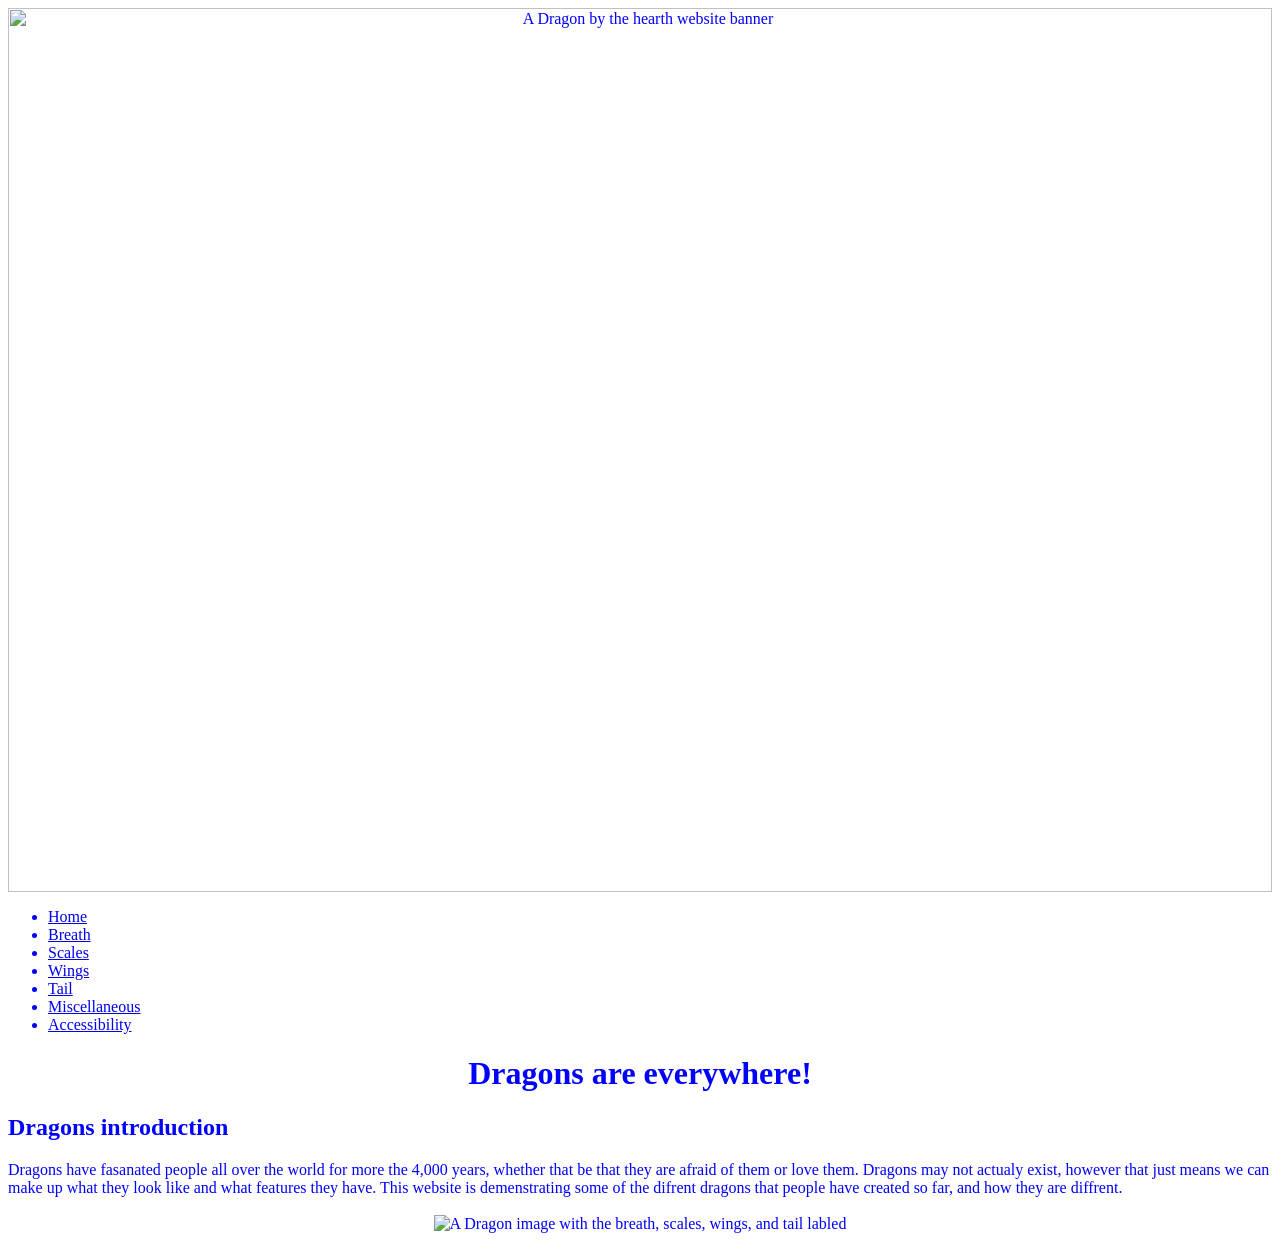
<file: index.html>
<html lang = "en">
  <head>
    <title>Website Project</title>
    <link rel="stylesheet" href="stylessheet.css">
    <div align="center">
      <img scr="./images/DragonsHome.png" 
           alt="A Dragon by the hearth website banner" 
           style="width: 100%; height: auto;">
    </div>
    <nav class="navbar">
      <ul class="nav-links">
        <li><a href="index.html">Home</a></li>
        <li><a href="breath.html">Breath</a></li>
        <li><a href="scales.html">Scales</a></li>
        <li><a href="wings.html">Wings</a></li>
        <li><a href="tail.html">Tail</a></li>
        <li><a href="miscellaneous.html">Miscellaneous</a></li>
        <li><a href="accessibility.html">Accessibility</a></li>
      </ul>
    </nav>
  </head>
  <body>
    <div align="center">
      <h1>Dragons are everywhere! </h1>
    </div>
    <h2>Dragons introduction </h2>
    <p1>Dragons have fasanated people all over the world for more the 4,000 years, whether that be that they are afraid of them or love them. Dragons may not actualy exist, however that just means we can make up what they look like and what features they have. This website is demenstrating some of the difrent dragons that people have created so far, and how they are diffrent.</p1>
    <br>
    <br>
    <div align="center">
      <img scr="images/LabeledDragon.png" alt="A Dragon image with the breath, scales, wings, and tail labled">
    </div>
  </body>

</html>
</file>
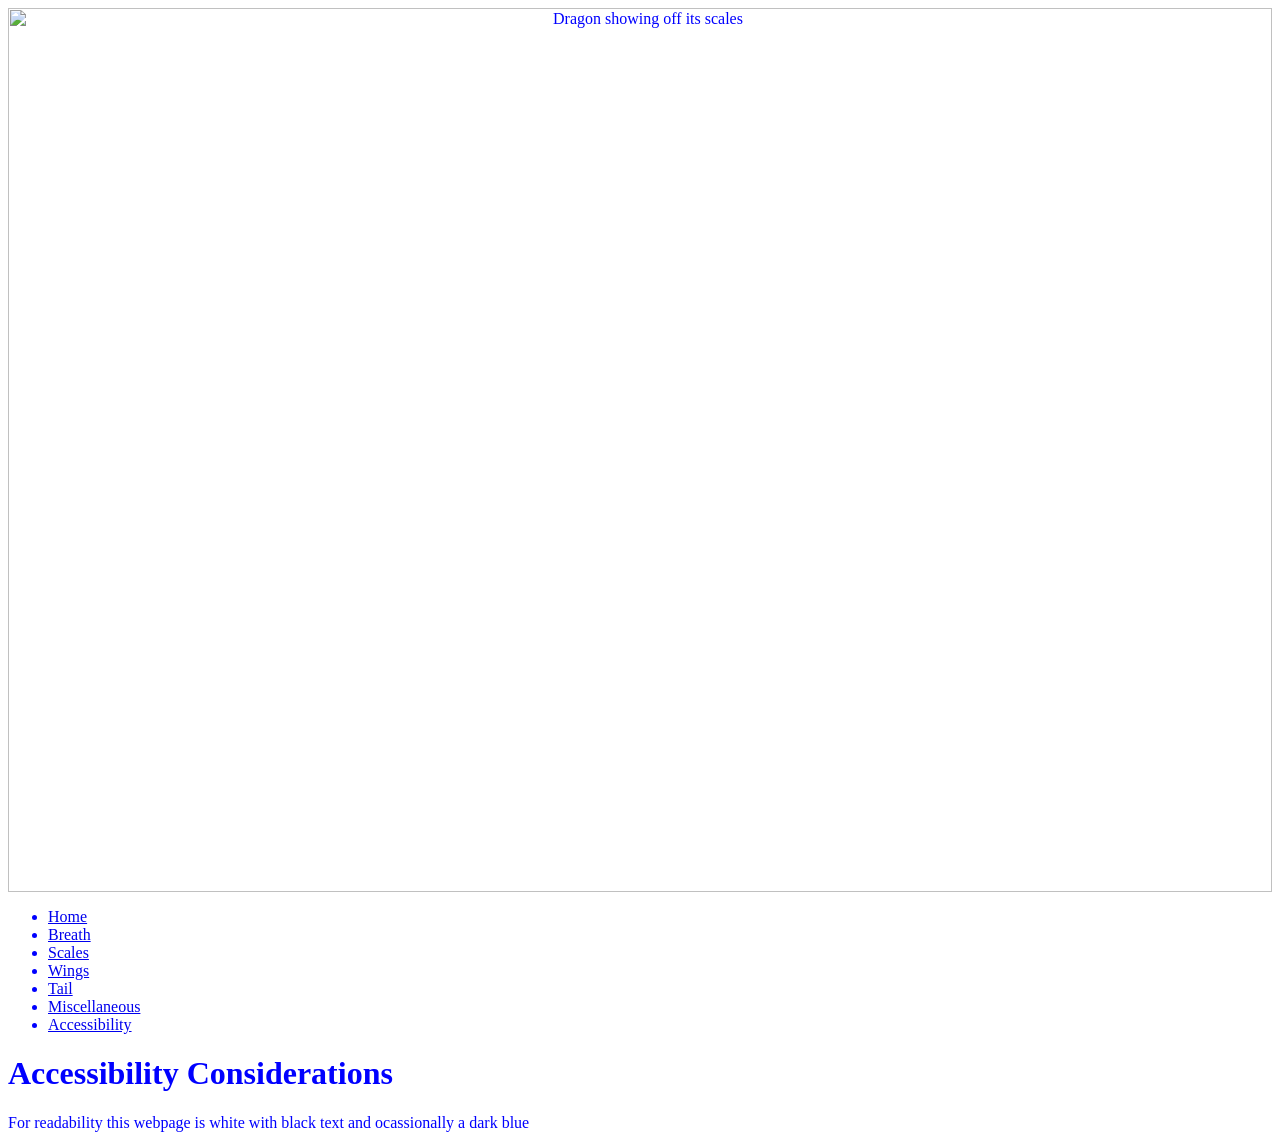
<file: accessibility.html>
<html lang = "en">
  <head>
    <title>Website Project</title>
    <link rel="stylesheet" href="stylessheet.css">
    <div align="center">
      <img scr="DragonsScales.png" alt="Dragon showing off its scales" style="width: 100%; height: auto;">
    </div>
    <nav class="navbar">
      <ul class="nav-links">
        <li><a href="index.html">Home</a></li>
        <li><a href="breath.html">Breath</a></li>
        <li><a href="scales.html">Scales</a></li>
        <li><a href="wings.html">Wings</a></li>
        <li><a href="tail.html">Tail</a></li>
        <li><a href="miscellaneous.html">Miscellaneous</a></li>
        <li><a href="accessibility.html">Accessibility</a></li>
      </ul>
    </nav>
    <style>
      h1 {color:blue;}
    </style>
    </style>
  </head>
  <body>
    <h1>Accessibility Considerations </h1>
    <p>For readability this webpage is white with black text and ocassionally a dark blue</p>
  </body>
</html>
</file>
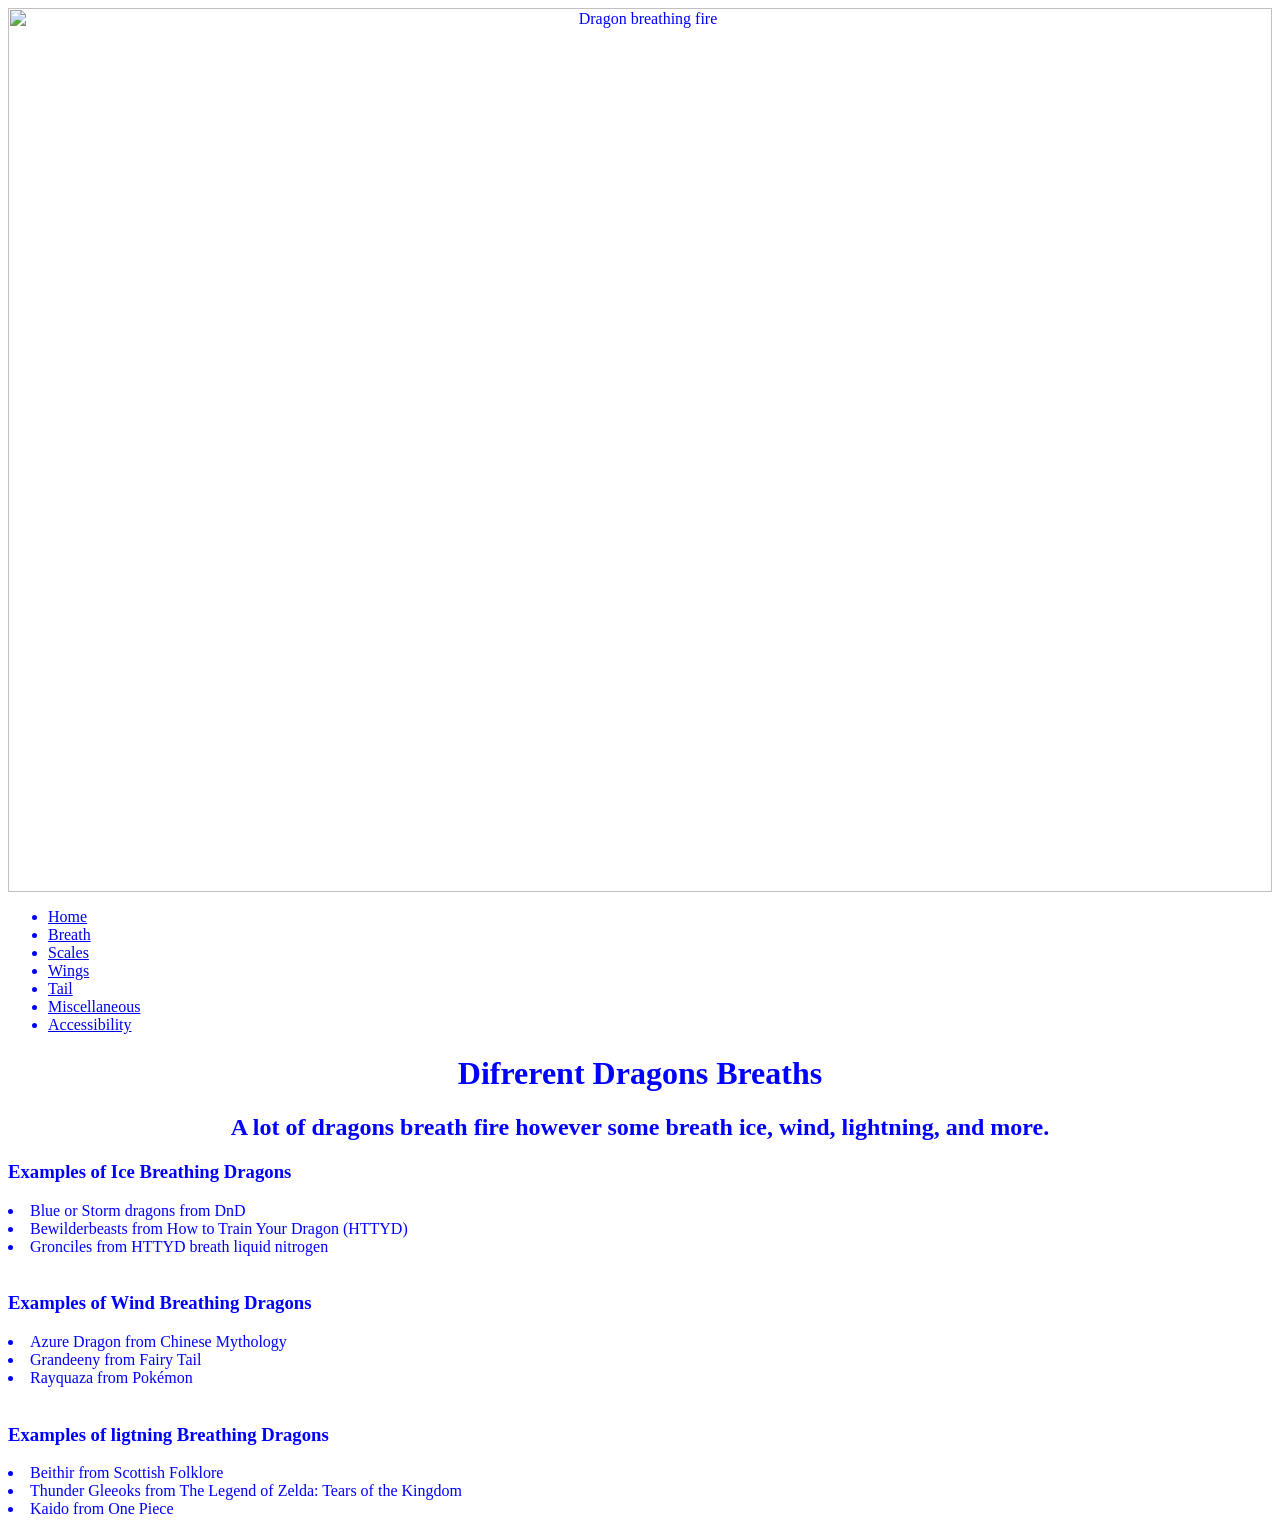
<file: breath.html>
<html lang = "en">
  <head>
    <title>Website Project</title>
    <link rel="stylesheet" href="stylessheet.css">
    <div align="center">
      <img scr="images/DragonsBreath.png" alt="Dragon breathing fire" style="width: 100%; height: auto;">
    </div>
    <nav class="navbar">
      <ul class="nav-links">
        <li><a href="index.html">Home</a></li>
        <li><a href="breath.html">Breath</a></li>
        <li><a href="scales.html">Scales</a></li>
        <li><a href="wings.html">Wings</a></li>
        <li><a href="tail.html">Tail</a></li>
        <li><a href="miscellaneous.html">Miscellaneous</a></li>
        <li><a href="accessibility.html">Accessibility</a></li>
      </ul>
    </nav>
  </head>
  <body>
    <div align="center">
      <h1>Difrerent Dragons Breaths</h1>
      <h2>A lot of dragons breath fire however some breath ice, wind, lightning, and more.</h2>
    </div>
    <div align="left">
      <h3>Examples of Ice Breathing Dragons</h3>
      <li><p1>Blue or Storm dragons from DnD</p1></li>
      <li><p1>Bewilderbeasts from How to Train Your Dragon (HTTYD)</p1></li>
      <li><p1>Gronciles from HTTYD breath liquid nitrogen</p1></li>
      <br>
      <h3>Examples of Wind Breathing Dragons</h3>
      <li><p1>Azure Dragon from Chinese Mythology</p1></li>
      <li><p1>Grandeeny from Fairy Tail</p1></li>
      <li><p1>Rayquaza from Pokémon</p1></li>
      <br>
      <h3>Examples of ligtning Breathing Dragons</h3>
      <li><p1>Beithir from Scottish Folklore</p1></li>
      <li><p1>Thunder Gleeoks from The Legend of Zelda: Tears of the Kingdom</p1></li>
      <li><p1>Kaido from One Piece</p1></li>
    </div>
  </body>
</file>
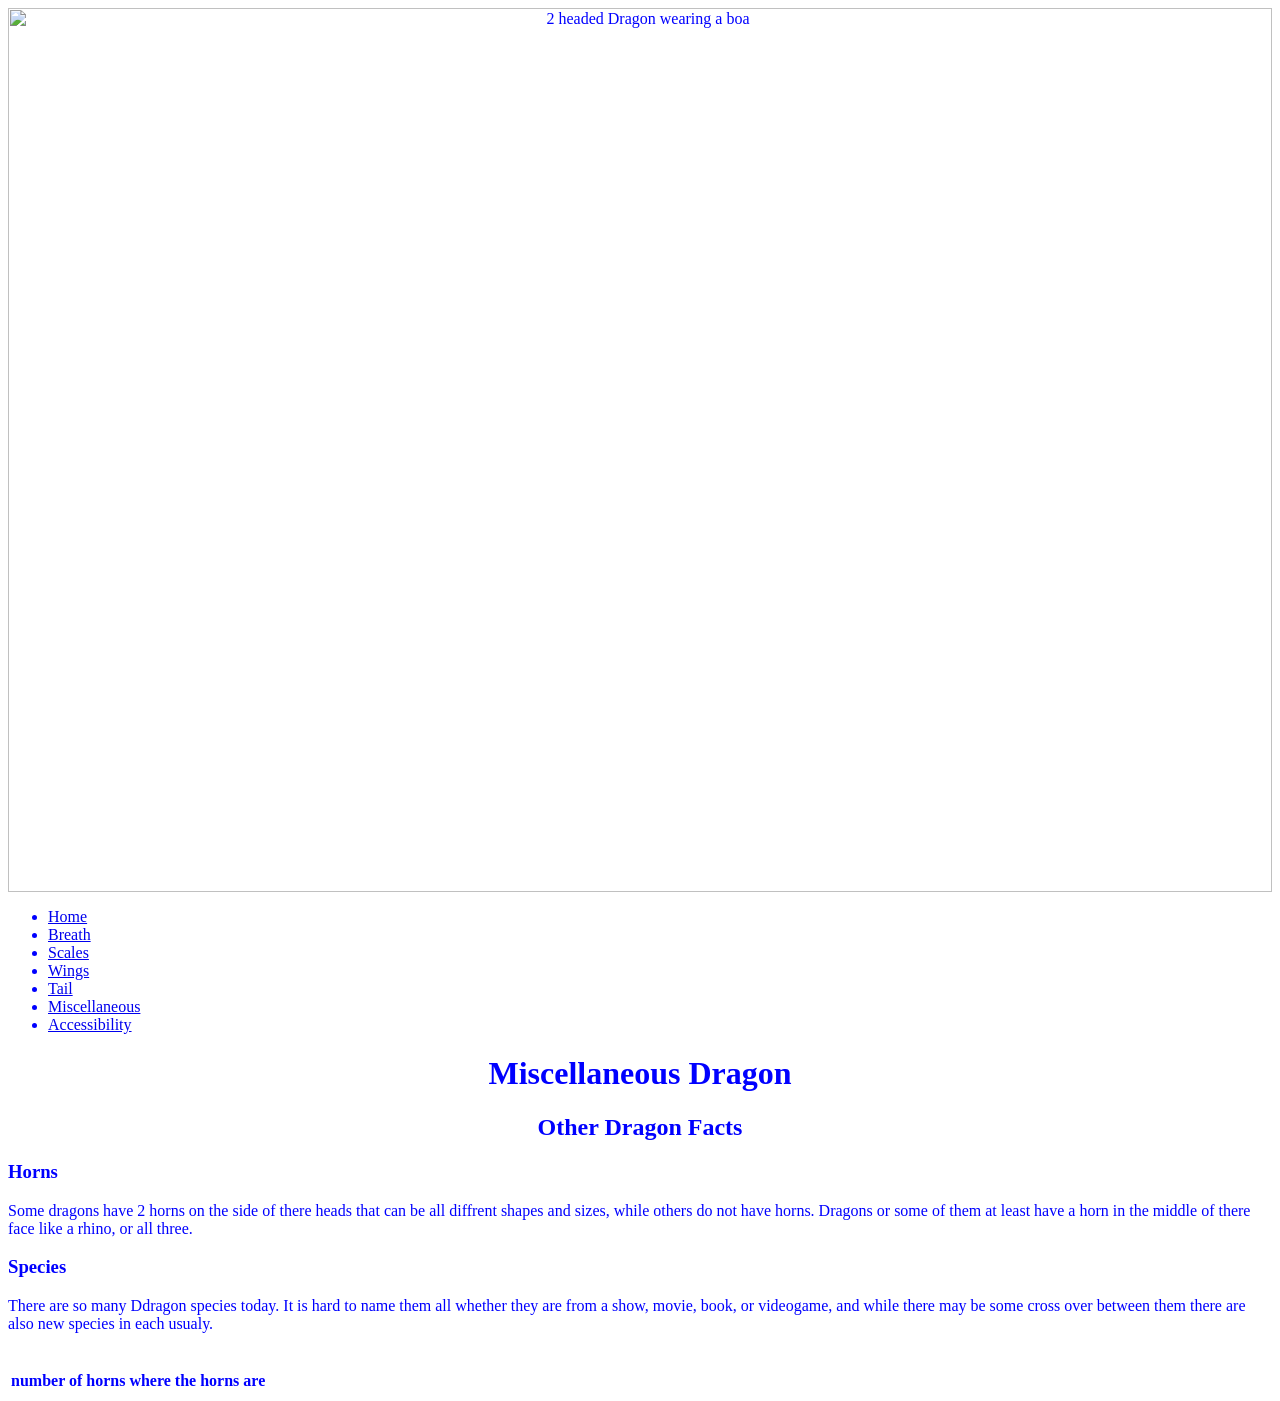
<file: miscellaneous.html>
<html lang = "en">
  <head>
    <title>Website Project</title>
    <link rel="stylesheet" href="stylessheet.css">
    <div align="center">
      <img scr="Dragon.png" alt="2 headed Dragon wearing a boa" style="width: 100%; height: auto;">
    </div>
    <nav class="navbar">
      <ul class="nav-links">
        <li><a href="index.html">Home</a></li>
        <li><a href="breath.html">Breath</a></li>
        <li><a href="scales.html">Scales</a></li>
        <li><a href="wings.html">Wings</a></li>
        <li><a href="tail.html">Tail</a></li>
        <li><a href="miscellaneous.html">Miscellaneous</a></li>
        <li><a href="accessibility.html">Accessibility</a></li>
      </ul>
    </nav>
  </head>
  <body>
    <div align="center">
      <h1>Miscellaneous Dragon</h1>
      <h2>Other Dragon Facts</h2>
    </div>
    <div align="left">
      <h3>Horns</h3>
      <p1>Some dragons have 2 horns on the side of there heads that can be all diffrent shapes and sizes, while others do not have horns. Dragons or some of them at least have a horn in the middle of there face like a rhino, or all three.</p1>
      <br>
      <h3>Species</h3>
      <p1>There are so many Ddragon species today. It is hard to name them all whether they are from a show, movie, book, or videogame, and while there may be some cross over between them there are also new species in each usualy.</p1>
    </div>
    <br>
    <br>
    <table>
      <tr>
        <th>number of horns</th>
        <th>where the horns are</th>
      </tr>
  </body>
</file>
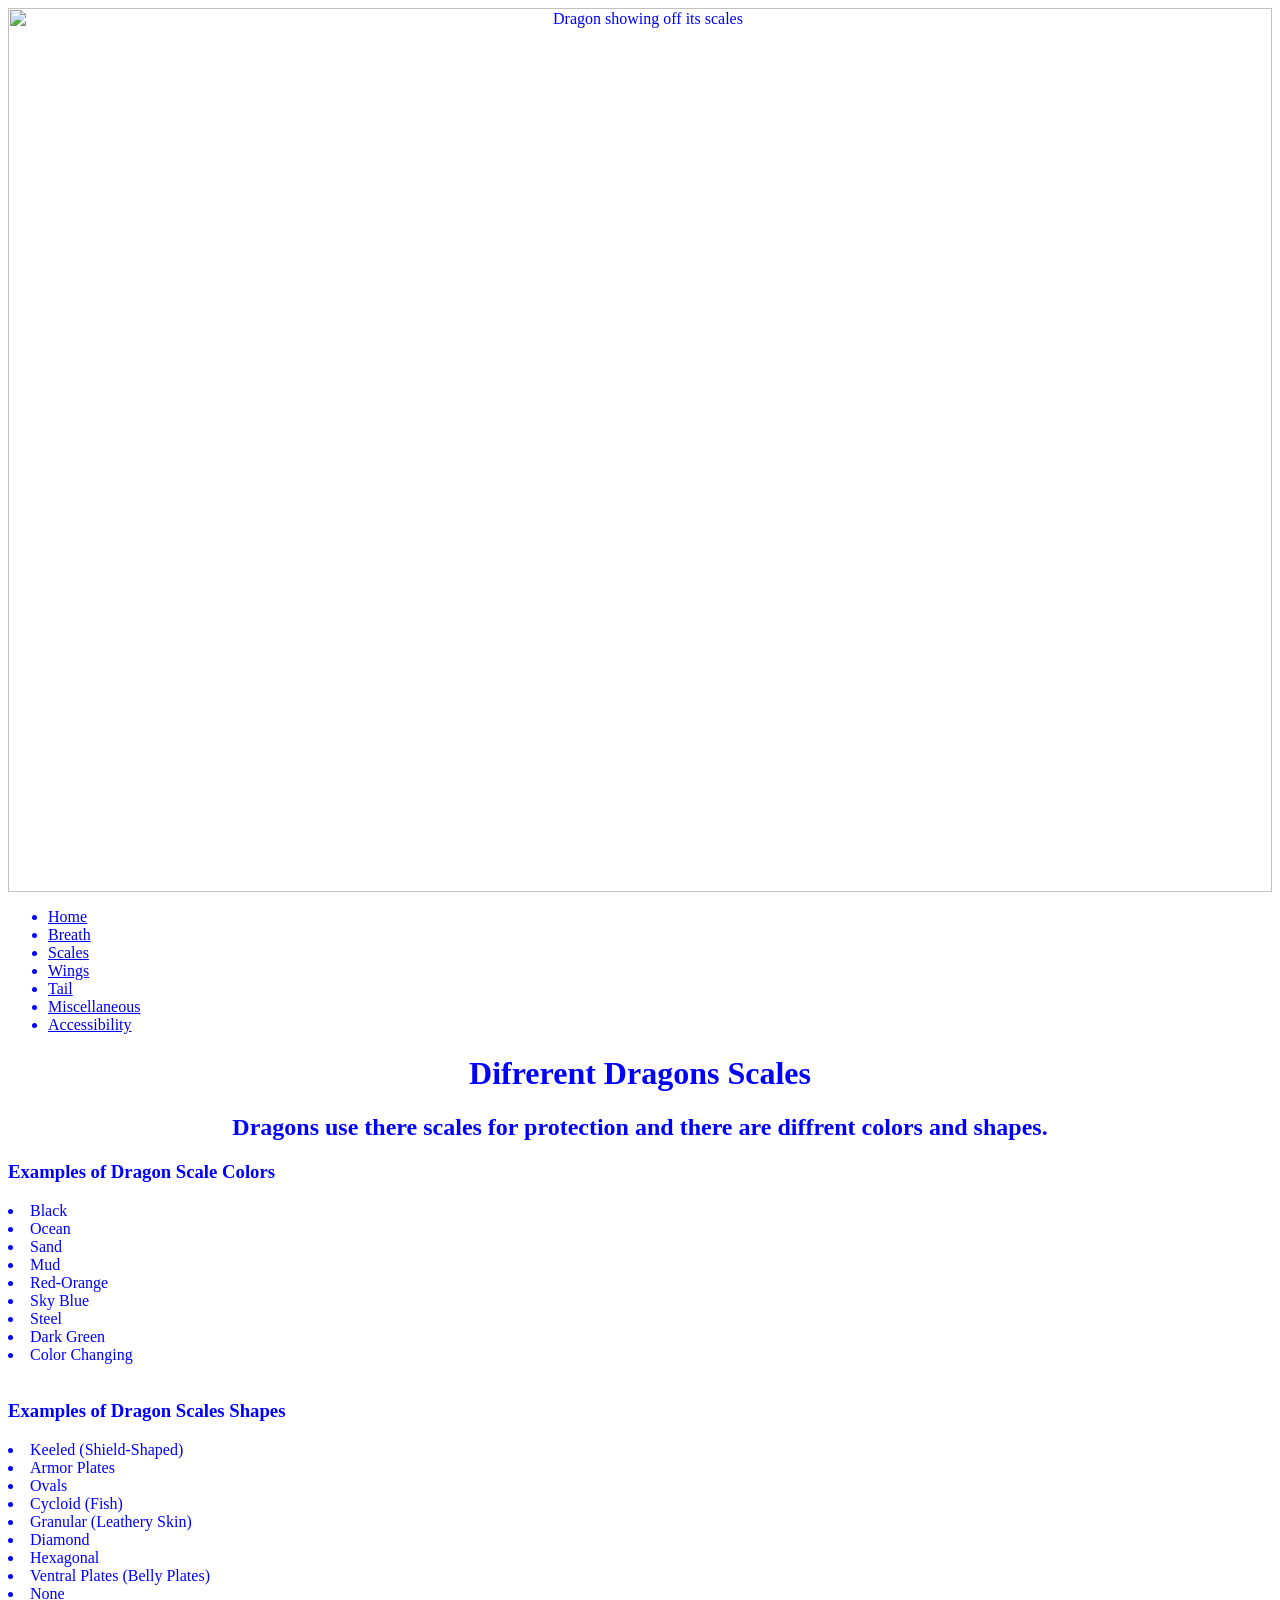
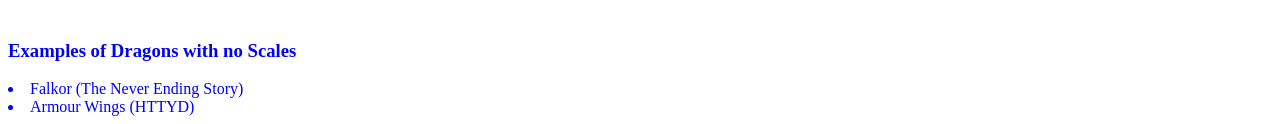
<file: scales.html>
<html lang = "en">
  <head>
    <title>Website Project</title>
    <link rel="stylesheet" href="stylessheet.css">
    <div align="center">
      <img scr="images/DragonsScales.png" alt="Dragon showing off its scales" style="width: 100%; height: auto;">
    </div>
    <nav class="navbar">
      <ul class="nav-links">
        <li><a href="index.html">Home</a></li>
        <li><a href="breath.html">Breath</a></li>
        <li><a href="scales.html">Scales</a></li>
        <li><a href="wings.html">Wings</a></li>
        <li><a href="tail.html">Tail</a></li>
        <li><a href="miscellaneous.html">Miscellaneous</a></li>
        <li><a href="accessibility.html">Accessibility</a></li>
      </ul>
    </nav>
  </head>
  <body>
    <div align="center">
      <h1>Difrerent Dragons Scales</h1>
      <h2>Dragons use there scales for protection and there are diffrent colors and shapes.</h2>
    </div>
    <div align="left">
      <h3>Examples of Dragon Scale Colors</h3>
      <li><p1>Black</p1></li>
      <li><p1>Ocean</p1></li>
      <li><p1>Sand</p1></li>
      <li><p1>Mud</p1></li>
      <li><p1>Red-Orange</p1></li>
      <li><p1>Sky Blue</p1></li>
      <li><p1>Steel</p1></li>
      <li><p1>Dark Green</p1></li>
      <li><p1>Color Changing</p1></li>
      <br>
      <h3>Examples of Dragon Scales Shapes</h3>
      <li><p1>Keeled (Shield-Shaped)</p1></li>
      <li><p1>Armor Plates</p1></li>
      <li><p1>Ovals</p1></li>
      <li><p1>Cycloid (Fish)</p1></li>
      <li><p1>Granular (Leathery Skin)</p1></li>
      <li><p1>Diamond</p1></li>
      <li><p1>Hexagonal</p1></li>
      <li><p1>Ventral Plates (Belly Plates)</p1></li>
      <li><p1>None</p1></li>
      <br>
      <h3>Examples of Dragons with no Scales</h3>
      <li><p1>Falkor (The Never Ending Story)</p1></li>
      <li><p1>Armour Wings (HTTYD)</p1></li>
    </div>
  </body>
</file>
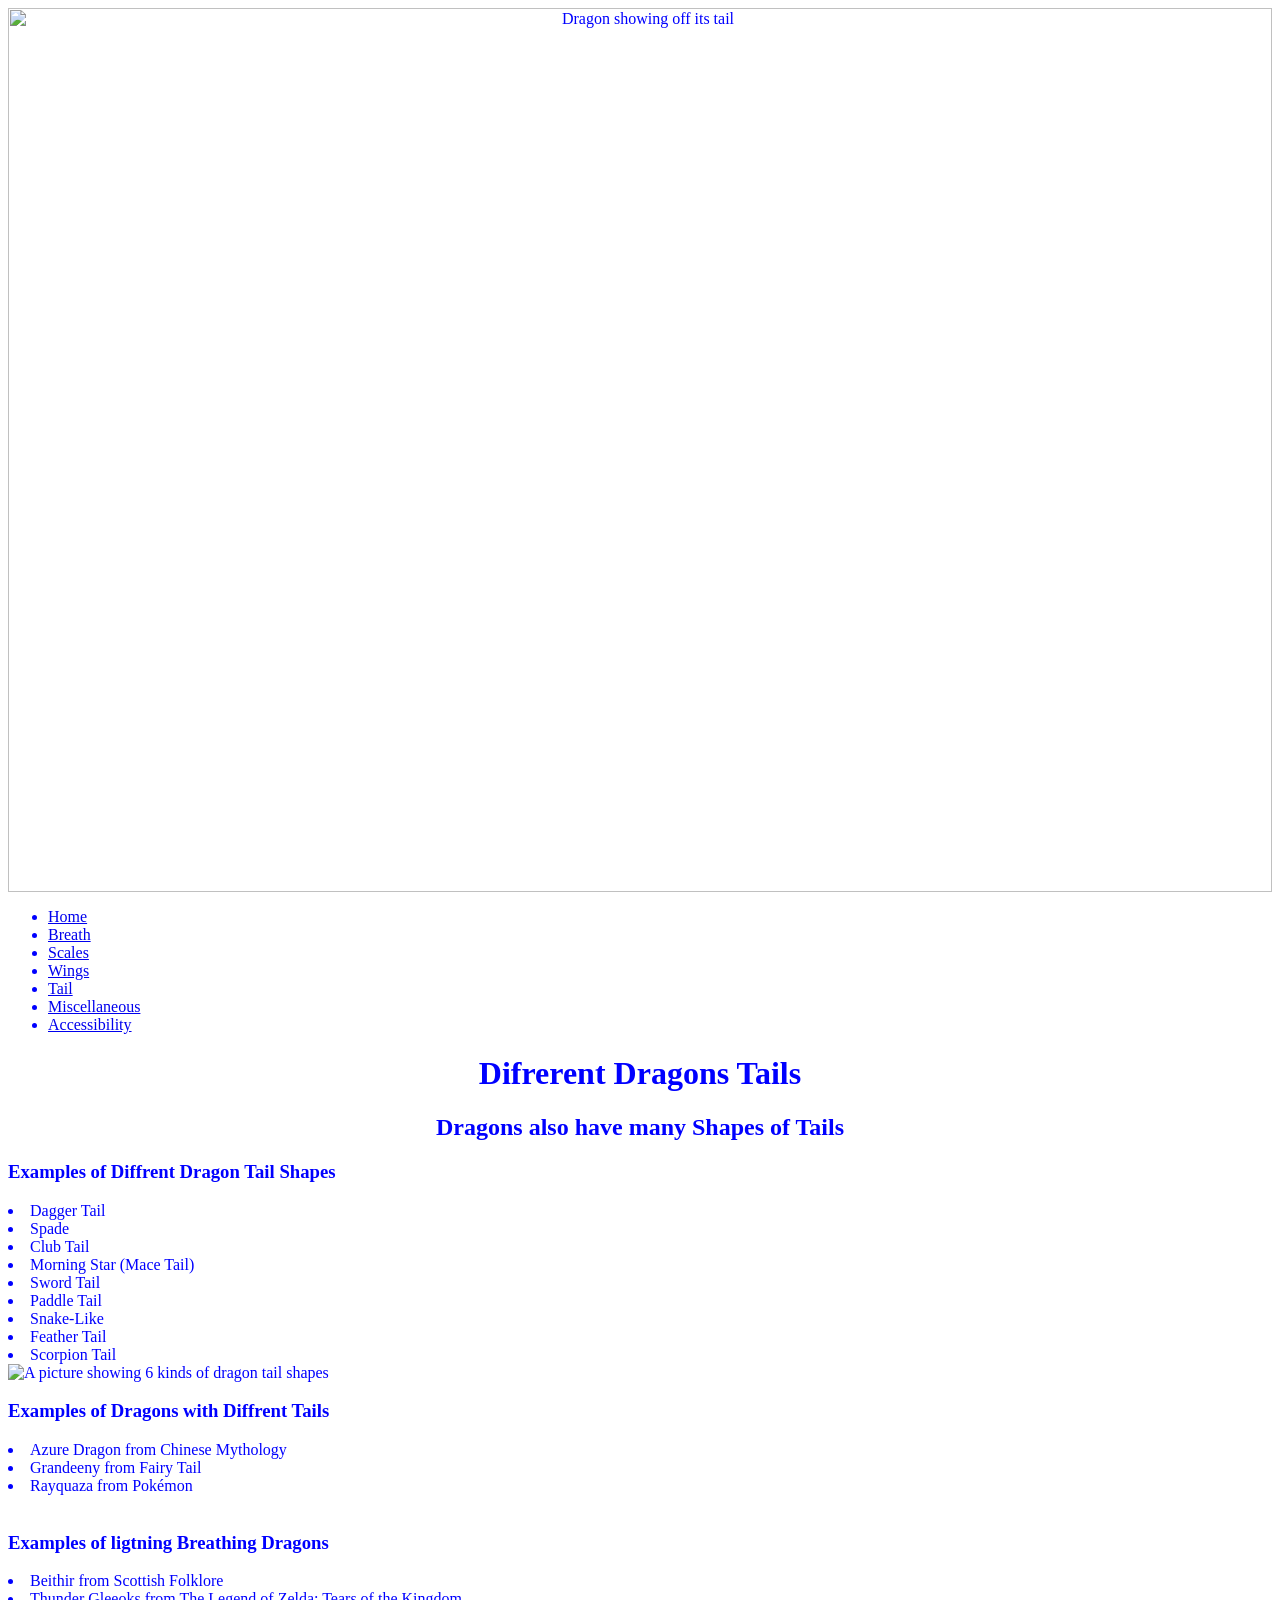
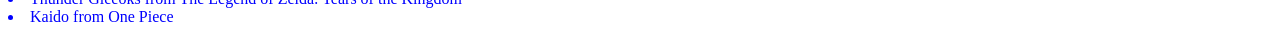
<file: tail.html>
<html lang = "en">
  <head>
    <title>Website Project</title>
    <link rel="stylesheet" href="stylessheet.css">
    <div align="center">
      <img scr="images/DragonsTails.png" alt="Dragon showing off its tail" style="width: 100%; height: auto;">
    </div>
    <nav class="navbar">
      <ul class="nav-links">
        <li><a href="index.html">Home</a></li>
        <li><a href="breath.html">Breath</a></li>
        <li><a href="scales.html">Scales</a></li>
        <li><a href="wings.html">Wings</a></li>
        <li><a href="tail.html">Tail</a></li>
        <li><a href="miscellaneous.html">Miscellaneous</a></li>
        <li><a href="accessibility.html">Accessibility</a></li>
      </ul>
    </nav>
  </head>
  <body>
    <div align="center">
      <h1>Difrerent Dragons Tails</h1>
      <h2>Dragons also have many Shapes of Tails</h2>
    </div>
    <div align="left">
      <h3>Examples of Diffrent Dragon Tail Shapes</h3>
      <li><p1>Dagger Tail</p1></li>
      <li><p1>Spade</p1></li>
      <li><p1>Club Tail</p1></li>
      <li><p1>Morning Star (Mace Tail)</p1></li>
      <li><p1>Sword Tail</p1></li>
      <li><p1>Paddle Tail</p1></li>
      <li><p1>Snake-Like</p1></li>
      <li><p1>Feather Tail</p1></li>
      <li><p1>Scorpion Tail</p1></li>
      <img scr="images/DragonTails.jpg" alt="A picture showing 6 kinds of dragon tail shapes"> 
      <br>
      <h3>Examples of Dragons with Diffrent Tails</h3>
      <li><p1>Azure Dragon from Chinese Mythology</p1></li>
      <li><p1>Grandeeny from Fairy Tail</p1></li>
      <li><p1>Rayquaza from Pokémon</p1></li>
      <br>
      <h3>Examples of ligtning Breathing Dragons</h3>
      <li><p1>Beithir from Scottish Folklore</p1></li>
      <li><p1>Thunder Gleeoks from The Legend of Zelda: Tears of the Kingdom</p1></li>
      <li><p1>Kaido from One Piece</p1></li>
    </div>
  </body>
</file>
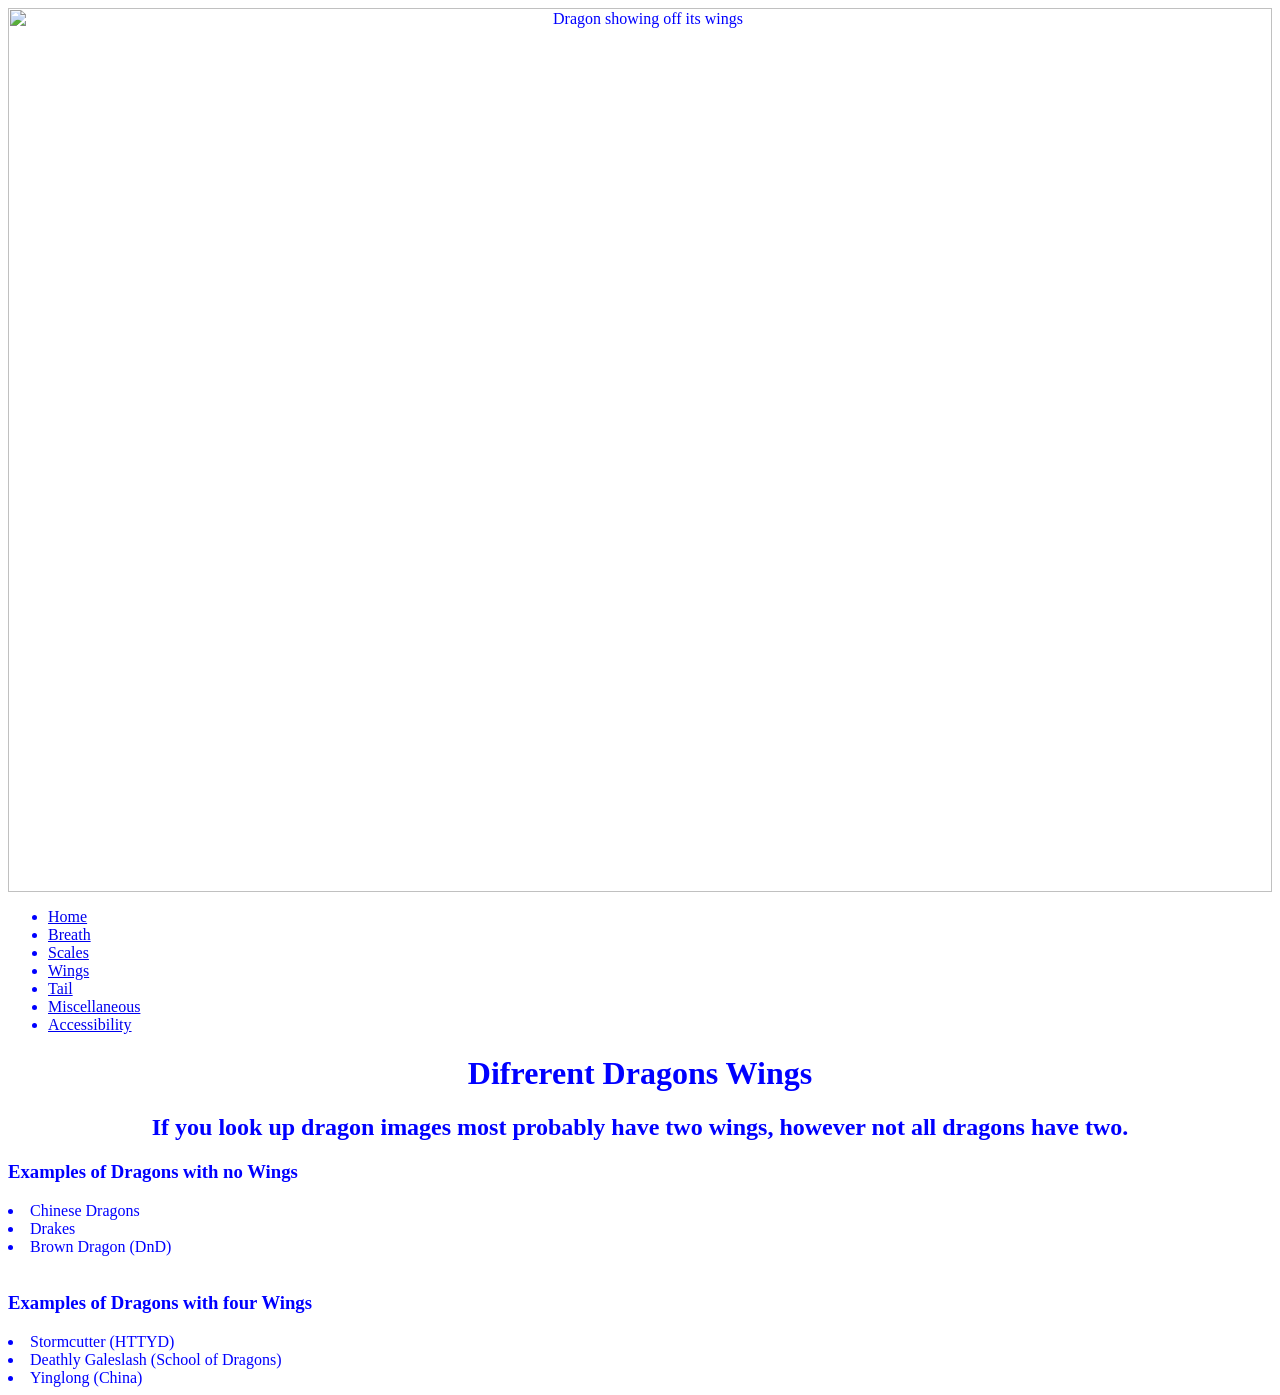
<file: wings.html>
<html lang = "en">
  <head>
    <title>Website Project</title>
    <link rel="stylesheet" href="stylessheet.css">
    <div align="center">
      <img scr="images/DragonsWings.png" alt="Dragon showing off its wings" style="width: 100%; height: auto;">
    </div>
    <nav class="navbar">
      <ul class="nav-links">
        <li><a href="index.html">Home</a></li>
        <li><a href="breath.html">Breath</a></li>
        <li><a href="scales.html">Scales</a></li>
        <li><a href="wings.html">Wings</a></li>
        <li><a href="tail.html">Tail</a></li>
        <li><a href="miscellaneous.html">Miscellaneous</a></li>
        <li><a href="accessibility.html">Accessibility</a></li>
      </ul>
    </nav>
  </head>
  <body>
    <div align="center">
      <h1>Difrerent Dragons Wings</h1>
      <h2>If you look up dragon images most probably have two wings, however not all dragons have two.</h2>
    </div>
    <div align="left">
      <h3>Examples of Dragons with no Wings</h3>
      <li><p1>Chinese Dragons</p1></li>
      <li><p1>Drakes</p1></li>
      <li><p1>Brown Dragon (DnD)</p1></li>
      <br>
      <h3>Examples of Dragons with four Wings</h3>
      <li><p1>Stormcutter (HTTYD)</p1></li>
      <li><p1>Deathly Galeslash (School of Dragons)</p1></li>
      <li><p1>Yinglong (China)</p1></li>  
    </div>
  </body>
</file>
<file: stylessheet.css>
body {
    background-color: #FFFFFF;
    color: #0000FF
}
</file>
